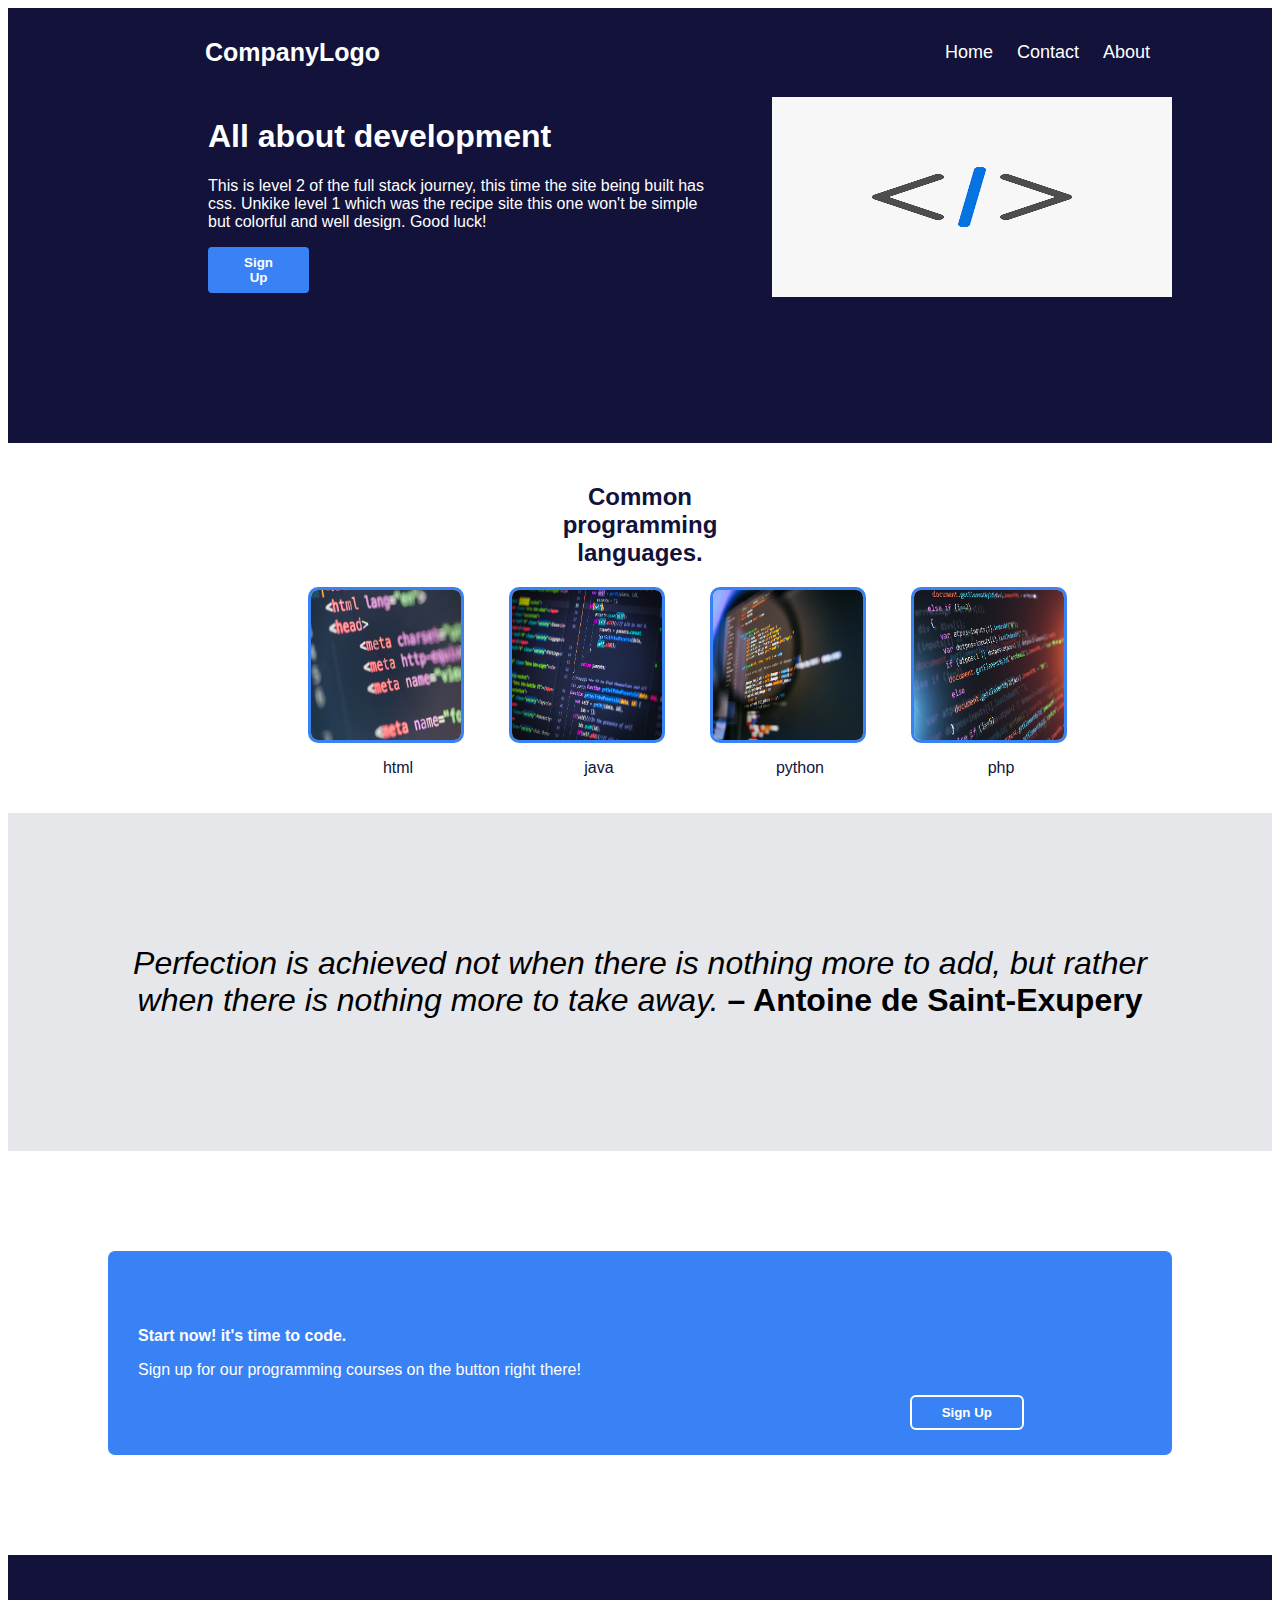
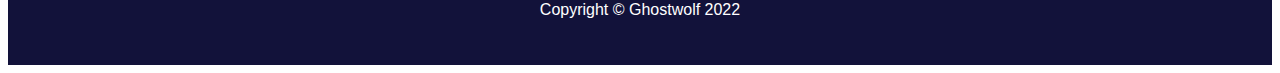
<file: index.html>
<!DOCTYPE html>
<html lang="en">
<head>
    <meta charset="UTF-8">
    <meta http-equiv="X-UA-Compatible" content="IE=edge">
    <meta name="viewport" content="width=device-width, initial-scale=1.0">
    <title>Level 2</title>
    <link rel="stylesheet" href="css/style.css">
</head>
<body>
<div id="block-one">
    <div class="header">
        <a href="#default" class="logo">CompanyLogo</a>
        <div class="header-right">
            <a class="active" href="#home">Home</a>
            <a href="#contact">Contact</a>
            <a href="#about">About</a>
        </div>

    </div>

    
    <h1 id="box-left">All about development</h1>
    <p id="box-left">This is level 2 of the full stack journey, this time the site being built has css.
        Unkike level 1 which was the recipe site this one won't be simple but colorful and well design.
        Good luck! 
    </p>
    <button type="button" onclick="alert('under construction')" class="button-1">Sign Up</button>
    <img src="images/code.png" alt="Less than slash greater than, coding things" width="400" height="200" class="img1">
</div>

<div id="block-two">
    <h2>Common programming languages.</h2>
    <div class="images-second">
        <div class="image-subtext">
            <img src="images/html.jpg" alt="html code" width="150" height="150" class="img-b2">
            <p>html</p>
        </div>

        <div class="image-subtext">
            <img src="images/java.jpg" alt="java code" width="150" height="150" class="img-b2">
            <p>java</p>
        </div>

        <div class="image-subtext">
            <img src="images/python.jpg" alt="python code" width="150" height="150" class="img-b2">
            <p>python</p>
        </div>

        <div class="image-subtext">
            <img src="images/php.jpg" alt="php code" width="150" height="150" class="img-b2">
            <p>php</p>
        </div>
    </div>
</div>

<div id="block-three">
    <p><i>Perfection is achieved not when there is nothing more to add, but rather when there is nothing more to take away.</i> <b>– Antoine de Saint-Exupery</b></p>
</div>

<div id="block-four">

    <div class="bottom-l-text">
        <p><b>Start now! it's time to code.</b></p>
        <p>Sign up for our programming courses on the button right there!</p>
    </div>
    <button type="button" onclick="alert('under construction')" class="button-2">Sign Up</button>

</div>

<footer>
    <p>Copyright © Ghostwolf 2022</p>
</footer>

</body>
</html>
</file>
<file: css/style.css>
#block-one {
    background-color: rgb(18, 18, 58);
    color: white;
    padding-bottom: 150px;
    font-family: Georgia, Verdana, sans-serif;
}

#block-two {
  background-color: white;
  color: rgb(18, 18, 58);
  padding-top: 20px;
  margin-left: 300px;
  font-family: Georgia, Verdana, sans-serif;
  text-align: center;
  display : flex;
  flex-direction: column;
  
}

#block-three{
  text-align: center;
  background-color: #E5E7EB;
  font-size: xx-large;
  margin-top: 20px;
  padding: 100px;
  font-family: Georgia, Verdana, sans-serif;

}

#block-four{
  background-color: #3882F6;
  color: white;
  margin: 100px 100px 100px 100px;
  padding: 60px 30px;
  border-radius: 7px;
  font-family: Georgia, Verdana, sans-serif;
}

/* Style the header with a some padding */
.header {
  overflow: hidden;
  padding: 20px 10px;
}

/* Style the header links */
.header a {
  float: left;
  color: white;
  text-align: center;
  padding: 12px;
  text-decoration: none;
  font-size: 18px;
  line-height: 25px;
  border-radius: 4px;
}

.img1 {
      float: right;
      position: relative;
      top: -150px;
      margin-right: 100px;
}

.img-b2 {
  border-color: #3882F6;
  border-width: 3px;
  border-radius: 10px;
  border-style: solid;
  margin-right: 25px;
  
}

/* Style the logo link (notice that we set the same value of line-height and font-size to prevent the header to increase when the font gets bigger */
.header a.logo {
  font-size: 25px;
  font-weight: bold;
  margin-left: 175px;
}

/* Change the background color on mouse-over */
.header a:hover {
  color: white;
}

/* Float the link section to the right */
.header-right {
  float: right;
  margin-right: 100px;
}

/* Add media queries for responsiveness - when the screen is 500px wide or less, stack the links on top of each other */
@media screen and (max-width: 500px) {
  .header a {
    float: none;
    display: block;
    text-align: left;
  }
  .header-right {
    float: none;
  }
}

footer{
  color: white;
  background-color: rgb(18, 18, 58);
  text-align: center;
  font-family: Georgia, Verdana, sans-serif;
  padding: 30px;
}

.image-subtext{
  display: flex;
  flex-direction: column;
}

.images-second{
    display: flex;
    margin-left: auto;
    margin-right: auto;
    gap:20px;
    
}

.image-subtext p{
  width:180px;
  text-align: center;  
}

}

h1{
    font-weight: bolder;
}

h2 {
  font-weight: bold;
  text-align: center;
  margin-left: 200px;
}

.button-1{
    margin-left: 200px;
    background-color: #3882F6;
    color: white;
    width: 8%;
    font-weight: bold;
    border: none;
    border-radius: 4px;
    padding: 8px 30px;
}

.button-2{
    background-color: #3882F6;
    color: white;
    border-style: solid;
    border-color: white;
    font-weight: bold;
    border-radius: 6px;
    padding: 8px 30px;
    position: absolute;
    right: 20%;
    margin-bottom: 50px;
}

#box-left{
    width: 500px;
    margin-left: 200px;
}
</file>
